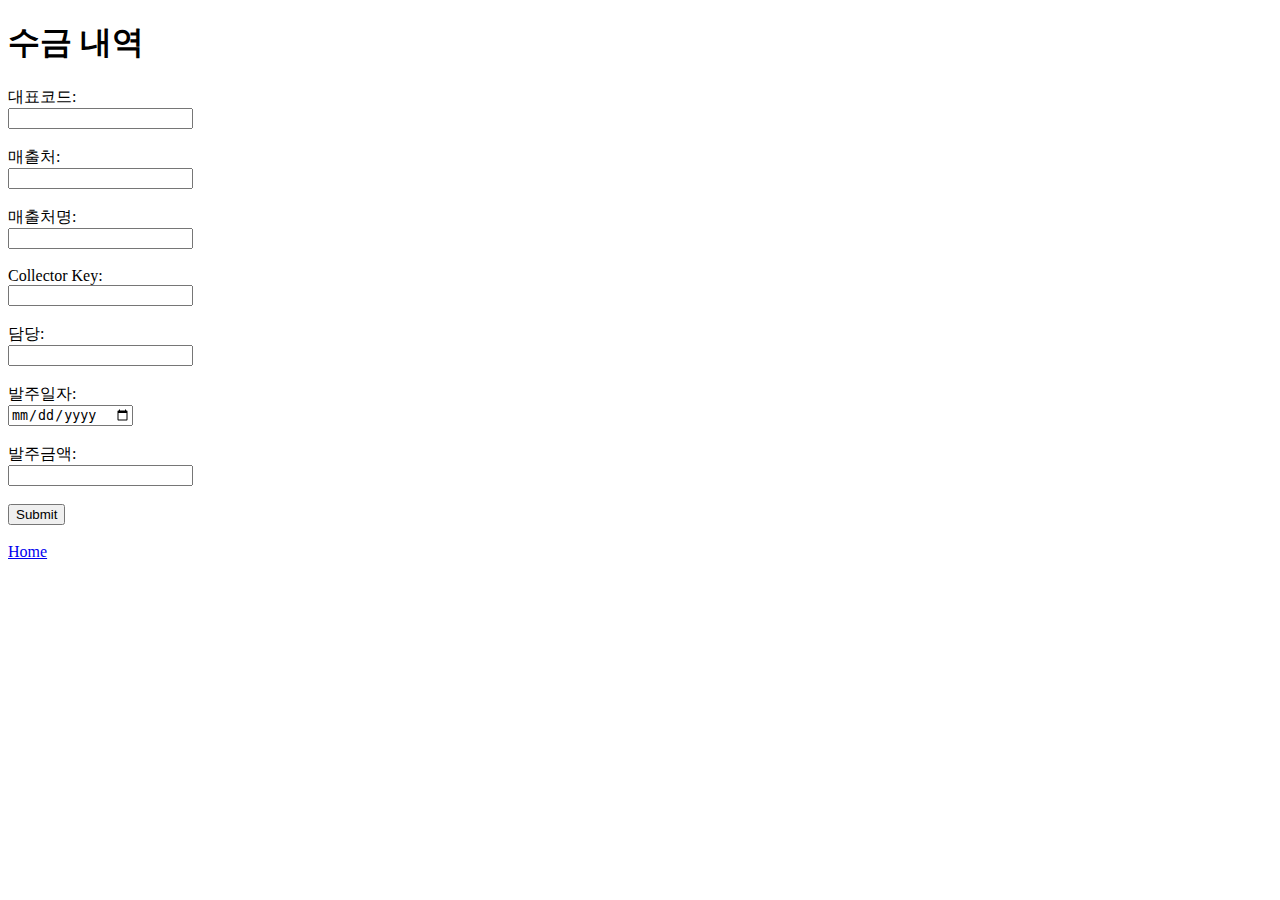
<file: templates/add_payment.html>
<!doctype html>
<html lang="en"> 
<head>
    <meta charset="UTF-8">
    <title>수금내역 상세</title>
</head>
<body>
    <h1>수금 내역</h1>
    <form action="/add_payment" method="post">
        <label for="representative_code">대표코드:</label><br>
        <input type="text" id="representative_code" name="representative_code" required><br><br>
        
        <label for="client_code">매출처:</label><br>
        <input type="text" id="client_code" name="client_code" required><br><br>
        
        <label for="client_name">매출처명:</label><br>
        <input type="text" id="client_name" name="client_name" required><br><br>
        
        <label for="collector_key">Collector Key:</label><br>
        <input type="text" id="collector_key" name="collector_key"><br><br>
        
        <label for="manager">담당:</label><br>
        <input type="text" id="manager" name="manager"><br><br>
        
        <label for="payment_date">발주일자:</label><br>
        <input type="date" id="payment_date" name="payment_date" required><br><br>
        
        <label for="payment_amount">발주금액:</label><br>
        <input type="number" step="0.01" id="payment_amount" name="payment_amount" required><br><br>
        
        <input type="submit" value="Submit">
    </form>
    <br>
    <a href="/">Home</a>
</body>
</html>
</file>
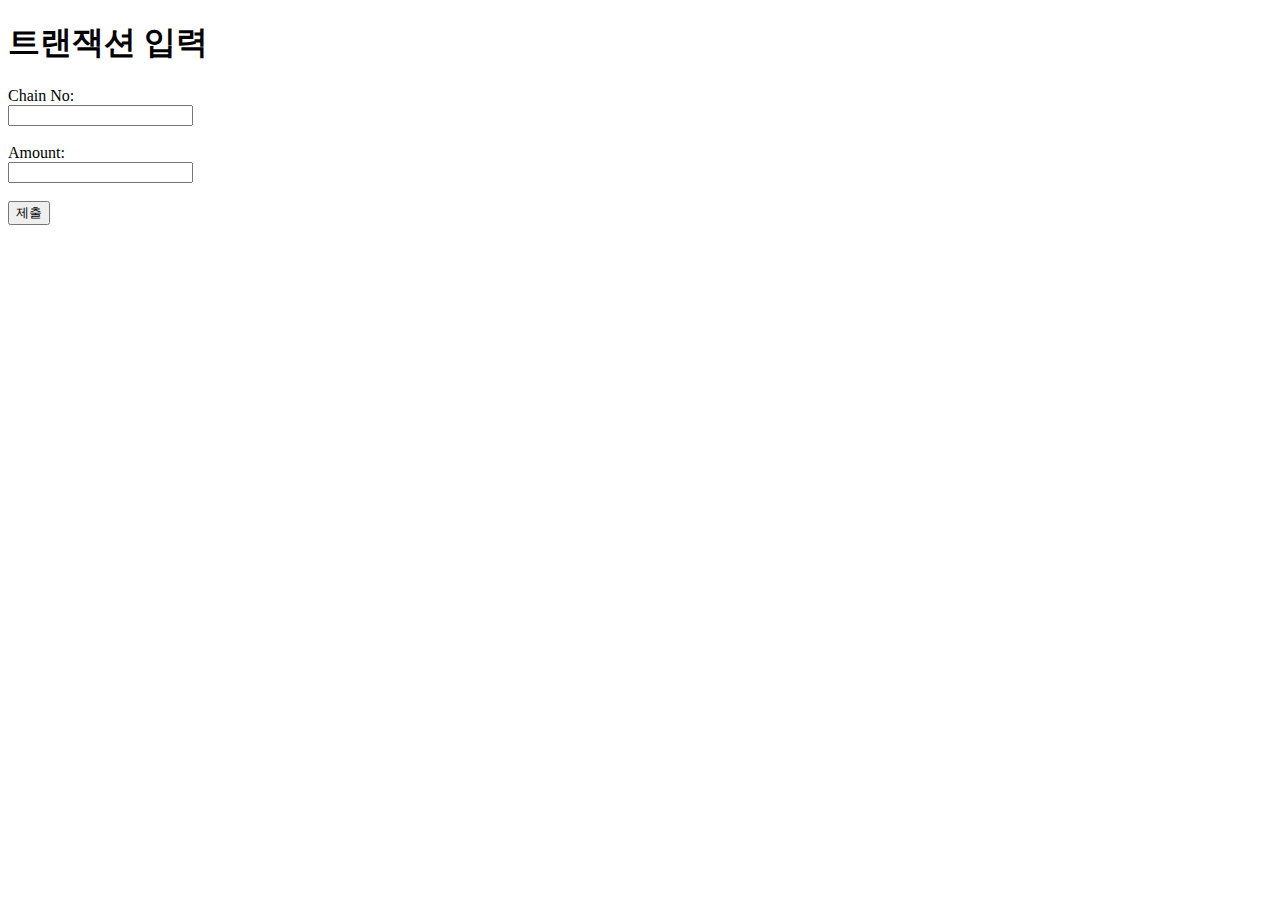
<file: templates/form.html>
<!doctype html>
<html lang="ko">
  <head>
    <meta charset="UTF-8">
    <title>트랜잭션 입력</title>
  </head>
  <body>
    <h1>트랜잭션 입력</h1>
    <form action="/submit" method="post">
      <label for="chain_no">Chain No:</label><br>
      <input type="text" id="chain_no" name="chain_no" required><br><br>
      <label for="amount">Amount:</label><br>
      <input type="number" id="amount" name="amount" required><br><br>
      <!-- 추가 필드들 -->
      <input type="submit" value="제출">
    </form>
  </body>
</html>
</file>
